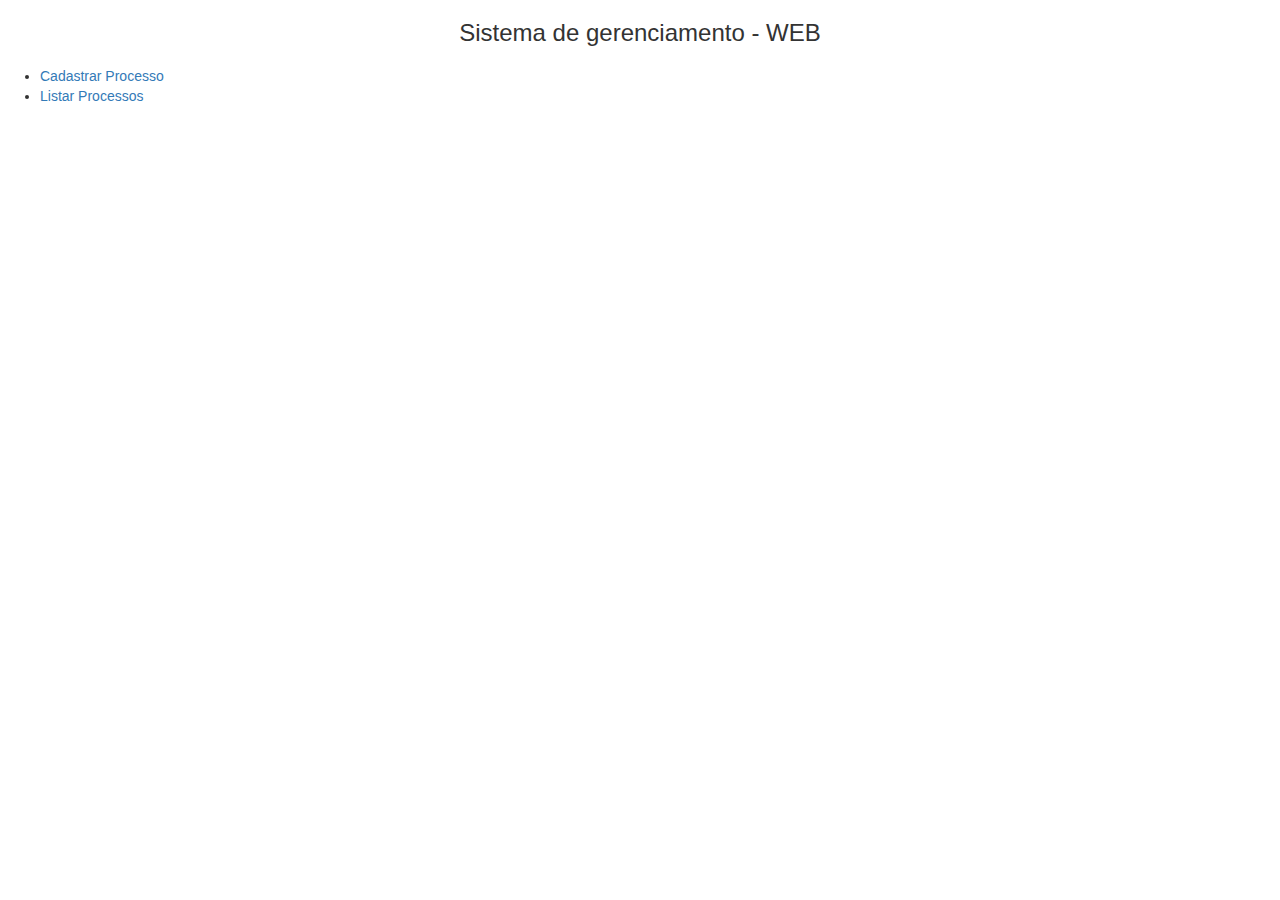
<file: TSE-Cliente/src/main/webapp/index.html>
<!DOCTYPE html>
<html>
<head>
<meta charset="UTF-8">
<link rel="stylesheet" href="resources/css/bootstrap.css">
<link rel="stylesheet" href="resources/css/estilo.css">
<title>Principal</title>
</head>
<body>
	<h3>Sistema de gerenciamento - WEB</h3>
	<ul>
		<li><a href="/TJSE-CLiente/cadastrarProcesso.html">Cadastrar Processo</a></li>
		<li><a href="/TJSE-CLiente/listarProcessos.html">Listar Processos</a></li>
	</ul>
</body>
<script type="text/javascript" src="resources/js/jquery-1.12.4.js?v=20170927"></script>
<script type="text/javascript" src="resources/js/bootstrap.js?v=20170927"></script>
</html>
</file>
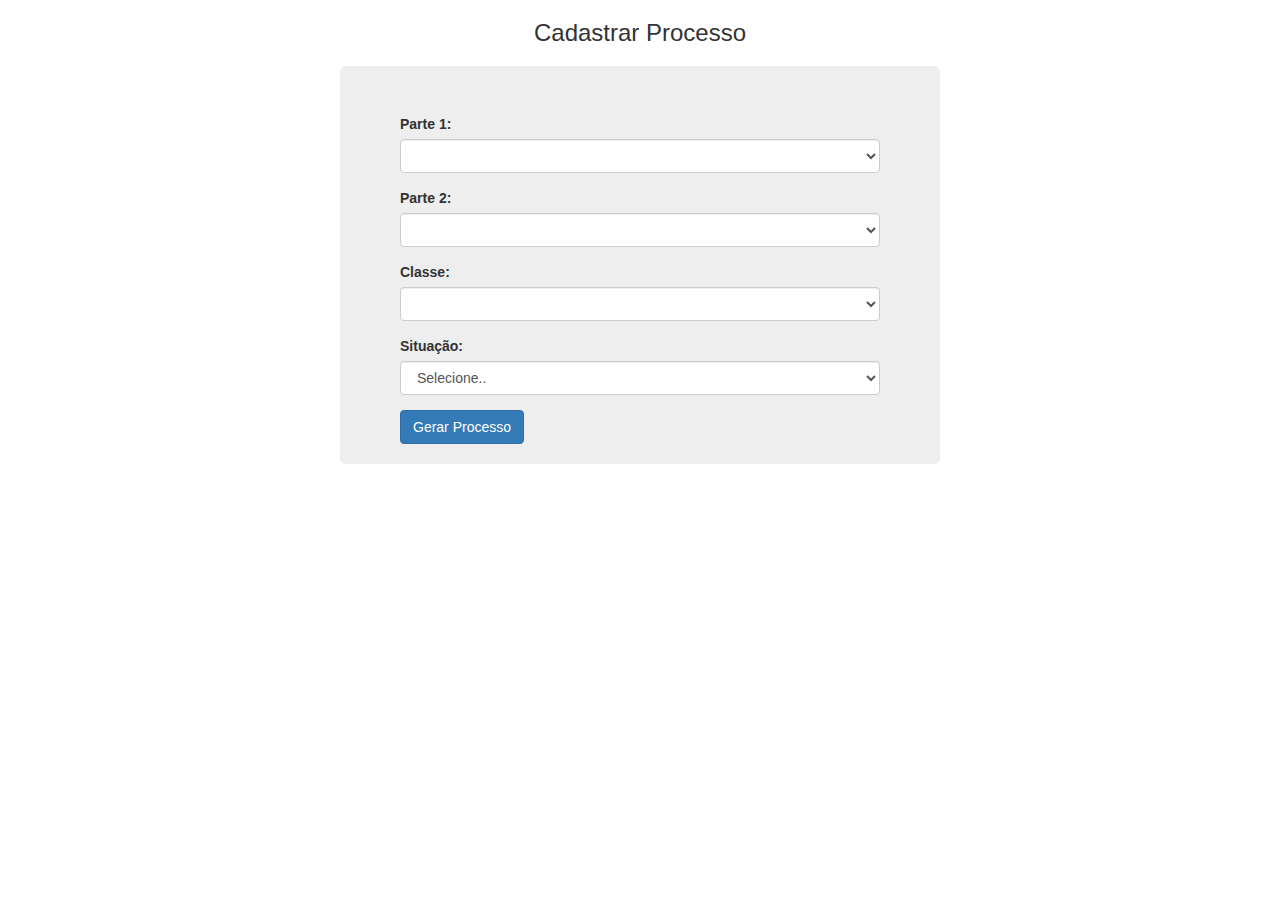
<file: TSE-Cliente/src/main/webapp/cadastrarProcesso.html>
<!DOCTYPE html>
<html>
<head>
<meta charset="UTF-8">
<link rel="stylesheet" href="resources/css/bootstrap.css">
<link rel="stylesheet" href="resources/css/estilo.css">
<title>Principal</title>
</head>
<body>
	<h3>Cadastrar Processo</h3>
	<div class="container">
		<div class="row box1 jumbotron">
			<form action="">
				<div class="form-group">
					<label for="parte1">Parte 1:</label> <select class="form-control"
						id="partes1">
					</select>
				</div>
				<div class="form-group">
					<label for="parte1">Parte 2:</label> <select class="form-control"
						id="partes2">
					</select>
				</div>
				<div class="form-group">
					<label for="idClasses">Classe:</label> <select class="form-control"
						id="idClasses">
					</select>
				</div>

				<div class="form-group">
					<label for="idSituacao">Situação:</label> <select
						class="form-control" id="idSituacao">
						<option value="">Selecione..</option>
						<option value="1">Andamento</option>
					</select>
				</div>

				<div class="btn-group">

					<button type="button" class="btn btn-primary" onclick="salvar();">Gerar
						Processo</button>

				</div>
			</form>
		</div>
	</div>

</body>
<script type="text/javascript" src="resources/js/jquery-1.12.4.js"></script>
<script type="text/javascript" src="resources/js/bootstrap.js"></script>
<script type="text/javascript" src="resources/js/config.js"></script>
<script type="text/javascript" src="resources/js/processoController.js"></script>
</html>
</file>
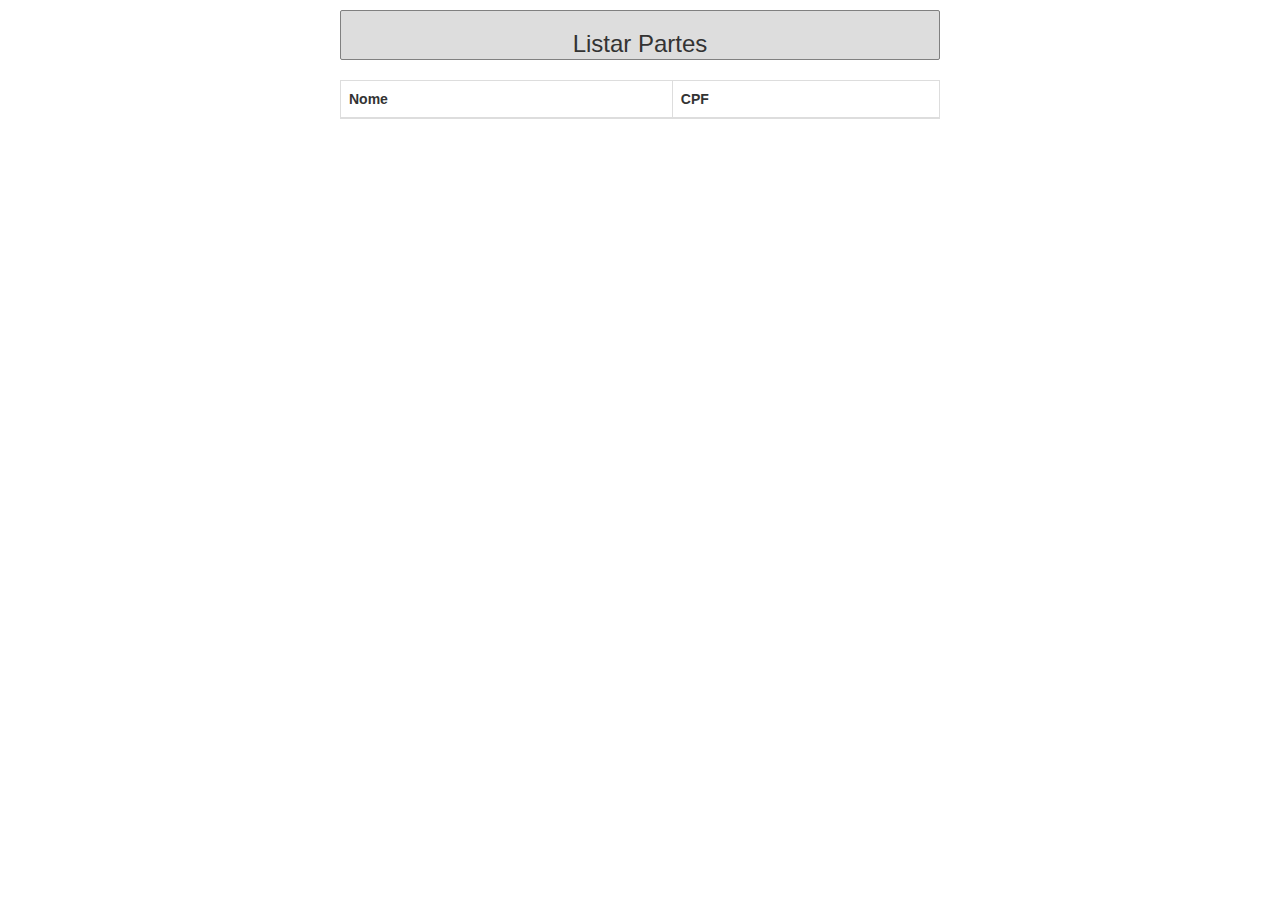
<file: TSE-Cliente/src/main/webapp/listarPartes.html>
<!DOCTYPE html>
<html>
<head>
<meta charset="UTF-8">
<link rel="stylesheet" href="resources/css/bootstrap.css">
<link rel="stylesheet" href="resources/css/estilo.css">
<title>Principal</title>
</head>
<body>
	<div style="margin-top: 10px">
		<div style="padding-bottom: 10px" class="box">
			<h3>Listar Partes</h3>
		</div>
		<br />
		<table id="tablePartes"
			class="tableP table table-striped table-bordered">
			<thead>
				<th>Nome</th>
				<th>CPF</th>
			</thead>
			<tbody>
			</tbody>
		</table>
	</div>
</body>
<script type="text/javascript" src="resources/js/jquery-1.12.4.js"></script>
<script type="text/javascript" src="resources/js/bootstrap.js"></script>
<script type="text/javascript" src="resources/js/config.js?v=20170927"></script>
<script type="text/javascript"
	src="resources/js/listarPartesProcessoController.js?v=20170927"></script>
</html>
</file>
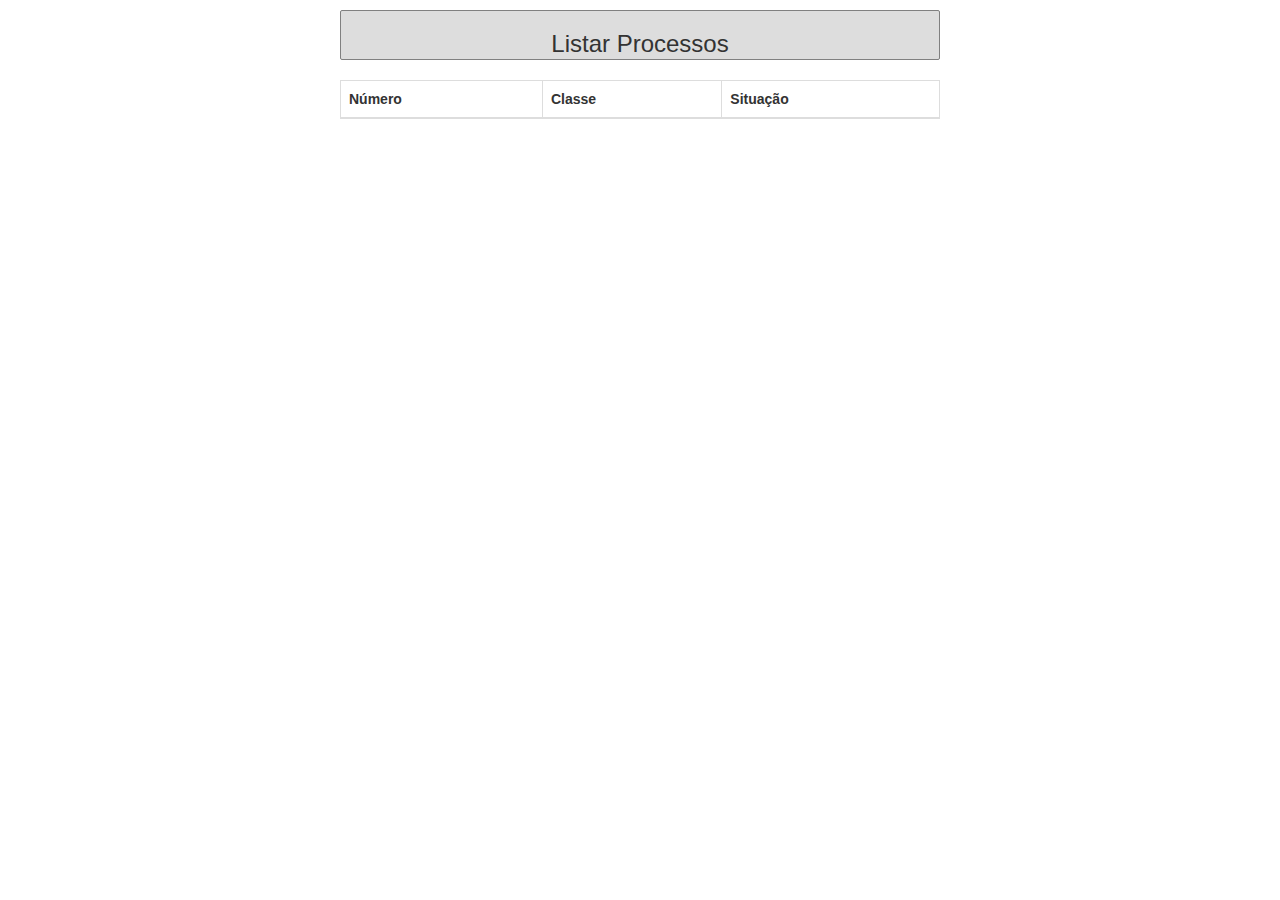
<file: TSE-Cliente/src/main/webapp/listarProcessos.html>
<!DOCTYPE html>
<html>
<head>
<meta charset="UTF-8">
<link rel="stylesheet" href="resources/css/bootstrap.css">
<link rel="stylesheet" href="resources/css/estilo.css">
<title>Principal</title>
</head>
<body>
	<div style="margin-top: 10px">
		<div style="padding-bottom: 10px" class="box">
			<h3>Listar Processos</h3>
		</div>
		<br/>
		<table id="tableProcesso"
			class="tableP table table-striped table-bordered">
			<thead>
				<th>Número</th>
				<th>Classe</th>
				<th>Situação</th>
			</thead>
			<tbody>
			</tbody>
		</table>
	</div>
</body>
<script type="text/javascript" src="resources/js/jquery-1.12.4.js"></script>
<script type="text/javascript" src="resources/js/bootstrap.js"></script>
<script type="text/javascript" src="resources/js/config.js??v=20170927"></script>
<script type="text/javascript"
	src="resources/js/listarProcessoController.js?v=20170927"></script>
</html>
</file>
<file: TSE-Cliente/src/main/webapp/resources/css/estilo.css>
h3 {
	text-align: center;
	padding-bottom: 10px;
	top: auto;
	bottom: auto;
}

.box {
	width: 600px;
	height: 50px;
	margin-left: auto;
	margin-right: auto;
	background-color: #ddd;
	border: 1px solid;
	border-radius: 2px;
	border-style: solid;
	border-color: grey transparent;
	padding-bottom: 20px;
	border-top-color: grey;
	border-right-color: grey;
	border-bottom-color: grey;
	border-left-color: grey;
	border-right-color: grey;
	border-right-style: solid;
	border-right-width: 1px;
	border-bottom-color: grey;
	border-right-color: grey;
	border-bottom-color: grey;
	border-left-color: grey;
}

.box1 {
	width: 600px;
	margin-left: auto;
	margin-right: auto;
	padding-bottom: 20px;
	background-color: #eee;
}

.tableP {
	width: 600px;
	margin-left: auto;
	margin-right: auto;
	margin-left: auto;
}
</file>
